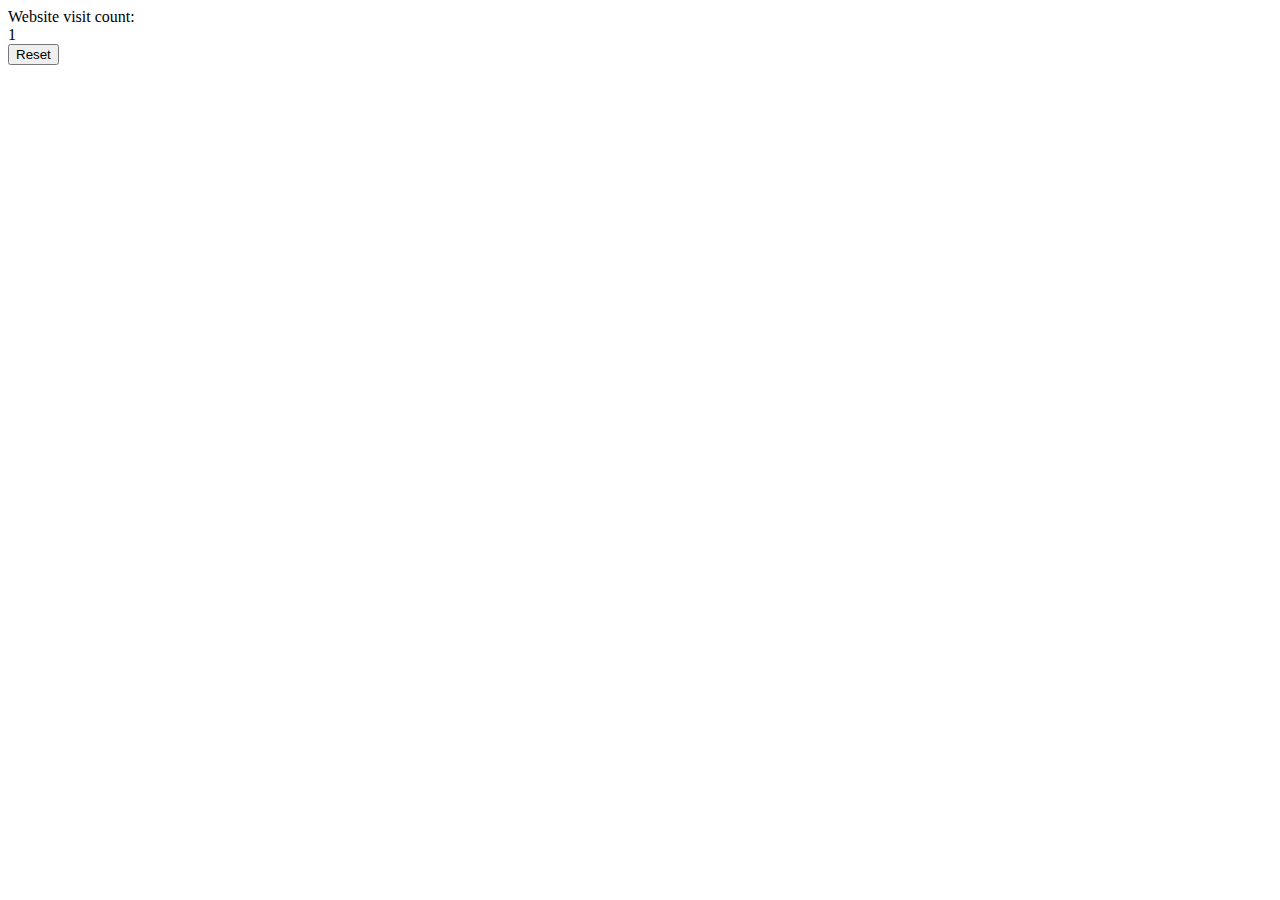
<file: PageAnalytics.html>
<!DOCTYPE html>
<html lang="en">
<head>
    <meta charset="UTF-8">
    <meta name="viewport" content="width=device-width, initial-scale=1.0">
    <title>Document</title>
    
</head>
<body>
    <div>Website visit count:</div>
    <div class="website-counter"></div>
    <button id="reset">Reset</button>
    <script src="pagecount.js"></script>
</body>
</html>
</file>
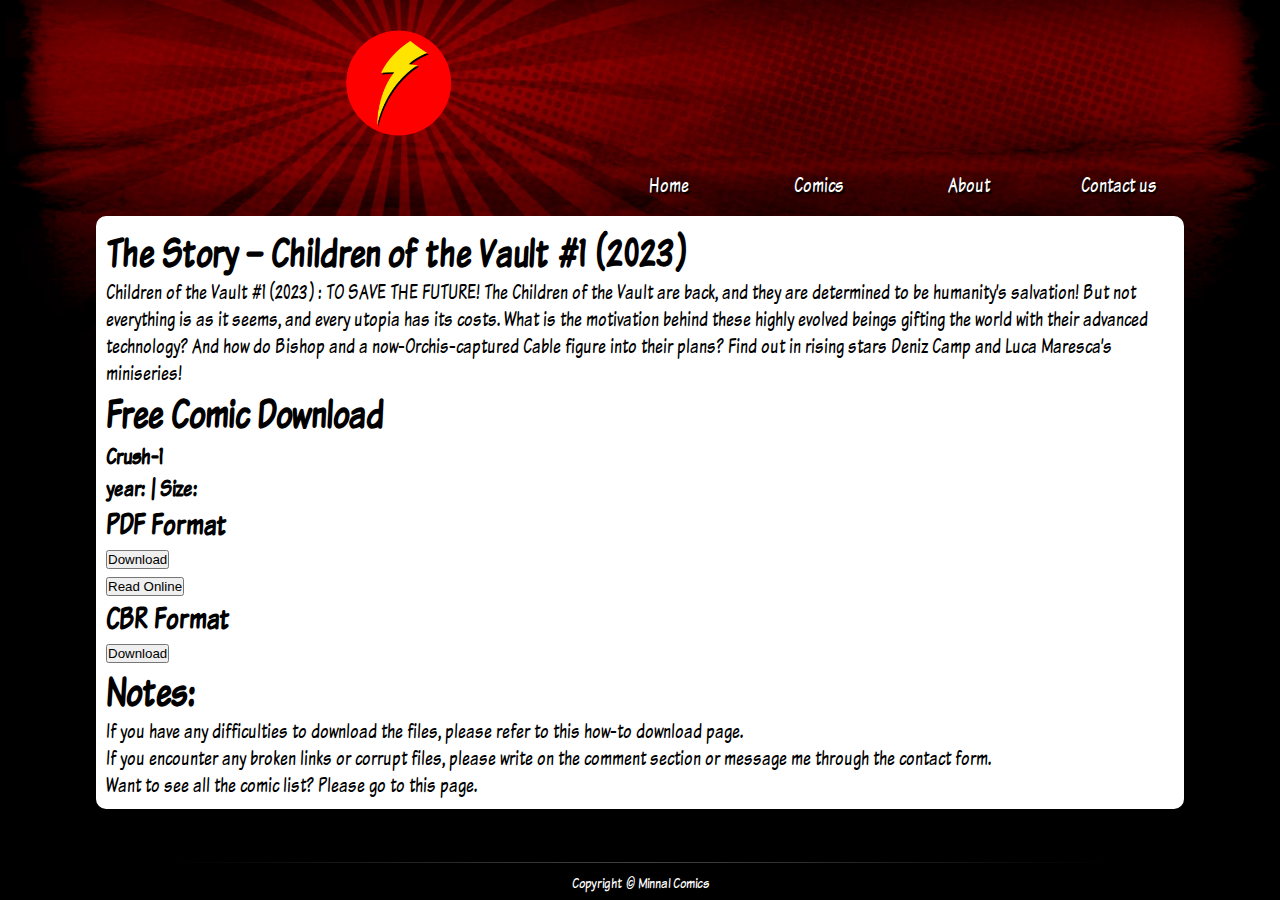
<file: books/Crush.html>
<!DOCTYPE html>
<html lang="en">
<head>
    <meta charset="UTF-8">
    <title>Crush</title>
    <link rel="stylesheet" href="../css/books.css">
</head>
<body>
    <section class="main-continer">
        
        <header>
            <div class="logo" onclick="window.location='../index.html';">
                <img src="../Minnal Comics.png" alt="logo">
            </div>
            <ul class="options">
                <li><a href="../index.html">Home</a></li>
                <li><a href="#comics">Comics</a></li>
                <li><a href="#about">About</a></li>
                <li><a href="#contact">Contact us</a></li>
            </ul>
        </header>
        <main>
            <!--<div id="home" class="banner-container">
                <div class="banner">
                    <div class="slider">
                        <img src="../wallpaperflare.com_wallpaper.jpg" alt="Preview">
                    </div>
                </div>
                
            </div>-->
            <div class="test1"></div>
            <section class="page-content">
                <div class="Comics">
                    <h1>The Story – Children of the Vault #1 (2023)</h1>
                    <p>Children of the Vault #1 (2023) : TO SAVE THE FUTURE! The Children of the Vault are back, and they are determined to be humanity’s salvation! But not everything is as it seems, and every utopia has its costs. What is the motivation behind these highly evolved beings gifting the world with their advanced technology? And how do Bishop and a now-Orchis-captured Cable figure into their plans? Find out in rising stars Deniz Camp and Luca Maresca’s miniseries!
                    </p>
                    <div class="downlaod-section">
                        <h1>Free Comic Download</h1>
                            <h3>Crush-1</h3>
                            <h3>year: | Size:</h3>
                        <h2>PDF Format</h2>
                        <ul class="dwn-btn">
                            <li>
                                <button>Download</button>
                            </li>
                            <li>
                                <button>Read Online</button>
                            </li>
                        </ul>
                        <h2>CBR Format</h2>
                        <ul class="dwn-btn">
                            <li>
                                <button>Download</button>
                            </li>
                        </ul>
                    </div>
                    <div class="dwn-notes">
                        <h1>Notes:</h1>
                        <ul>
                            <li>
                                If you have any difficulties to download the files, please refer to this how-to download page.
                            </li>
                            <li>
                                If you encounter any broken links or corrupt files, please write on the comment section or message me through the contact form.
                            </li>
                            <li>
                                Want to see all the comic list? Please go to this page.
                            </li>
                        </ul>
                    </div>
                </div>
            </section>
        </main>
    </section>
    <footer>
        <div class="copy">
            <p>Copyright &copy; Minnal Comics</p>
        </div>
    </footer>
    <script src="../pagecount.js"></script>
</body>
</html>
</file>
<file: css/books.css>
*
{
    margin: 0;
    padding:0;
    box-sizing: border-box;
}
html,body{
    min-width:100%;
    min-height:100vh;
    position: absolute;
    scroll-behavior: smooth;
}
@font-face {
    font-family:'KomikaTextTightRegular' ;
    src: url(../KOMTXTT_.ttf);
}
@font-face {
    font-family: 'texas';
    src: url(../Montserrat-SemiBold.ttf);
}
body
{
    background-color: black;
    background-image: url(../bg-body.jpg);
    background-position:center top;
    background-repeat: no-repeat;
    background-size: contain;
    font-family: 'KomikaTextTightRegular', Arial, Helvetica, sans-serif;
    display: flex;
    flex-direction: column;
}
.main-continer
{
    width: 85%;
    height:100%;
    margin: 0 auto;
    position: relative;
    display: flex;
    flex-grow: 1;
    flex-direction: column;
}
header
{  
    position: relative;
    width:100%;
    height: 100;
    font-size: 1.3rem;
    text-shadow: 2px 2px 1px black;
}
header .logo
{
    position: relative;
    width:13vw;
    height:13vw;
    left:20%;
}
.logo img{
    width:13vw;
    height:13vw;
}
header .options
{
    position: relative;
    display: flex;
    list-style: none;
    float: right;
    color:white;
    margin-right:20px;
}
.options li {
    margin-left:50px;
    border-top-right-radius: 5px;
    border-top-left-radius:15px;
    border-bottom: 40px solid transparent;
    border-left: 10px solid transparent;
    height: 0;
    width: 100px;
}
.options li:hover{
    border-bottom: 40px solid #f3b000;
}
li a{
    display: flex;
    justify-content: center;
    align-items: center;
    margin-top:6px;
    text-decoration: none;
    color:white;
}
main{
    position:relative;
    width:100%;
    margin-bottom: 20px;
}
.banner-container
{
    position: relative;
    width:100%;
    height:18vw;
    background-image: url(../website\ MC\ banner.png);
    background-repeat: no-repeat;
    background-position: right top;
    background-size: contain;
}
.slider
{
    position:relative;
    max-width: 50vw;
    height:18vw;
    overflow: hidden;
    margin:0 auto;
}
.slider img{
    width:50vw;
    height:17vw;
    object-fit: cover;
    position: relative;
    margin: 7px;
    border:2px solid white;
}
.page-content
{
    height:100; 
    margin-top:10px;
}
.Comics
{
    width:100%;
    height:100;
    border-radius: 10px;
    position: relative;
    font-size: 1.3rem;
    background-color: white;
    padding: 10px;
    display: flex;
    flex-direction: column;
}
.Comics .btn-all
{
    width:95%;
    margin-right:0;
    position:relative;
}
.btn-all button
{
    position: relative;
    float:right;
    width:100px;
    height:25px;
    background-color: red;
    border-radius: 5px;
    border: none;
    color: white;
    font-family: inherit;
    font-size: 1.3rem;
    text-shadow:1px 1px 1px #000;
}
.btn-all button:hover{
    background-color: #f3b000;
}
.com-con
{
    width:100%;
    height:100;
    display: flex;
    position: relative;
    font-size: 1.3rem;
    flex-wrap: wrap;
    font-family:'texas',arial,sans-serif !important;
}
.com-books
{
    /*flex: 1;*/
    width:25vw;
    height:50vw;
    background-color: #f4f5f9;
    border-radius: 5px;
    overflow: hidden;
    margin-bottom: 10px;
    margin:10px;
    list-style: none;
    position: relative;
}
.com-cover
{
    position: relative;
    background-color: #f3b000;
    width:25vw;
    height:30vw;
}
.com-cover img{
    width:25vw;
    height:30vw;
    object-fit: cover;
}
.com-content{
    position: relative;
    margin:0 auto;
    height:3vw;
    margin-top:1.2rem;
    text-align: center;
    color: #344056;
}
.com-content h1{
    font-weight: bold;
}
.com-content p{
    margin:1rem;
    font-size:1rem;
    color: #91959e;
}
.com-content .story
{
    height:150px;
}
.com-content .story p{
    color:#344056;
}
.com-books:hover{
    box-shadow: 1px 1px 10px black;
}
.com-books .post-date
{
    bottom: 0;
    position: absolute;
    right:0;
    font-size:0.9rem;
    padding: 0.4rem;
    color: #91959e;
}
.About
{
    width:100%;
    height:100px;
    background-color: white;
    border-radius:10px;
    position: relative;
    margin-top:10px;
    background-image: url(content-page-curl.jpg);
    background-repeat: no-repeat;
    background-position: right bottom;
    padding: 10px;
}
.Contact
{
    width:100%;
    height:100px;
    background-color: white;
    border-radius:10px;
    position: relative;
    margin-top:10px;
    background-image: url(content-page-curl.jpg);
    background-repeat: no-repeat;
    background-position: right bottom;
    padding: 10px;
}
footer{
    width:85%;
    height: 3vw;
    background-color: #000;
    position:static;
    bottom: 0;
    margin:0 auto;
    background-image: url(../bg-footer-line.jpg);
    background-position: top center;
    background-repeat: no-repeat;
    color:white;
    background-color: #000;
    display:flex;
    text-align: center;
    justify-content: center;
}
footer .copy
{
    margin:10px;
}
</file>
